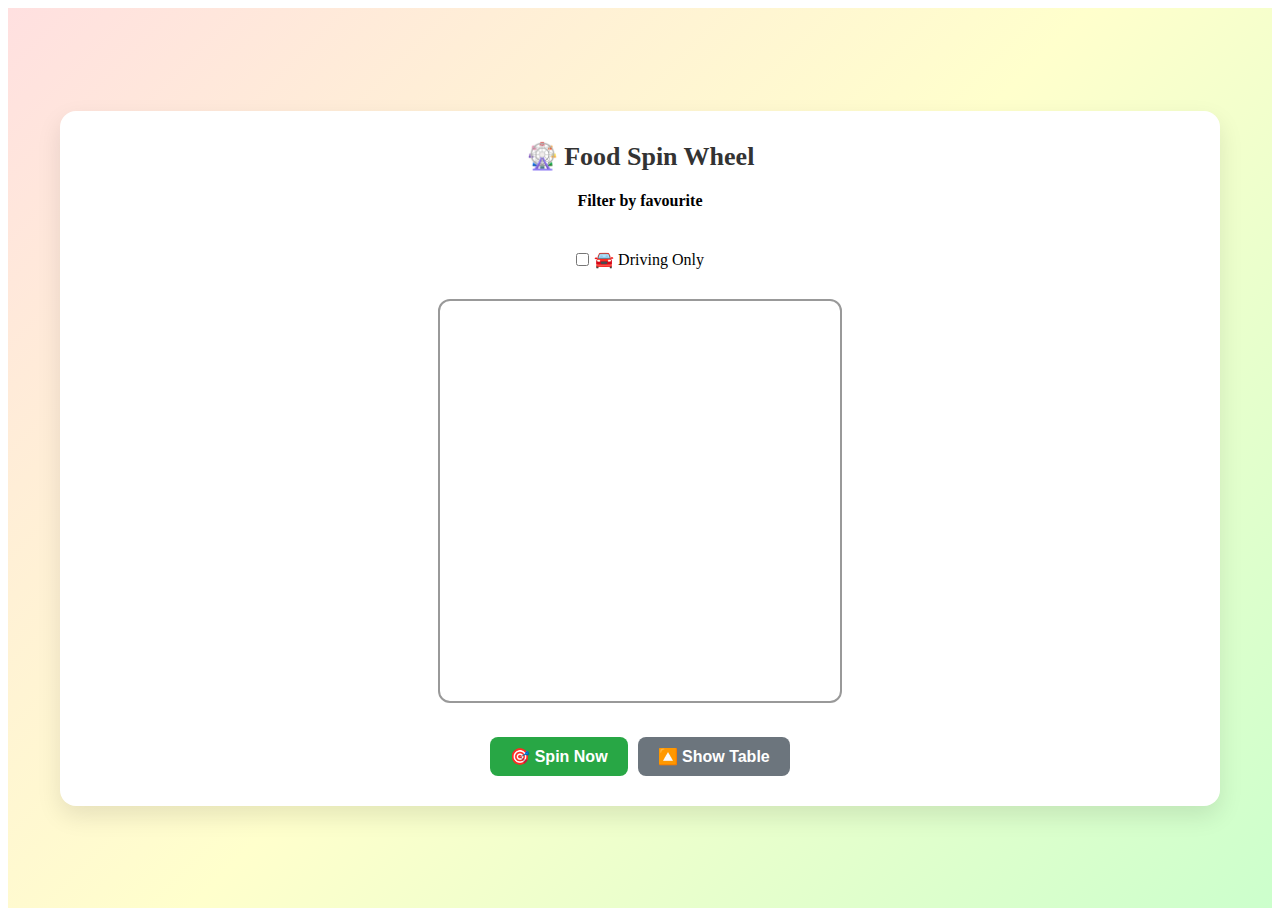
<file: index.html>
<!DOCTYPE html><html><head><meta charset="utf-8">
<meta name="viewport" content="width=device-width, initial-scale=1">
<title>REDONE Makan Randomizer Wheel</title>
<link rel="stylesheet" href="/_nuxt/entry.Bw71kdpy.css" crossorigin>
<link rel="modulepreload" as="script" crossorigin href="/_nuxt/r1joUYnr.js">
<link rel="prefetch" as="style" crossorigin href="/_nuxt/error-404.4oxyXxx0.css">
<link rel="prefetch" as="script" crossorigin href="/_nuxt/D6-O2XoH.js">
<link rel="prefetch" as="script" crossorigin href="/_nuxt/B7vp0qSU.js">
<link rel="prefetch" as="style" crossorigin href="/_nuxt/error-500.CZqNkBuR.css">
<link rel="prefetch" as="script" crossorigin href="/_nuxt/ClQMPICZ.js">
<link rel="icon" type="image/x-icon" href="/redone.png">
<script type="module" src="/_nuxt/r1joUYnr.js" crossorigin></script>
<script id="unhead:payload" type="application/json">{"title":"REDONE Makan Randomizer Wheel"}</script></head><body><div id="__nuxt"></div><div id="teleports"></div><script type="application/json" data-nuxt-data="nuxt-app" data-ssr="false" id="__NUXT_DATA__">[{"prerenderedAt":1,"serverRendered":2},1750746437477,false]</script>
<script>window.__NUXT__={};window.__NUXT__.config={public:{},app:{baseURL:"/",buildId:"f4cbb947-39a5-4f21-9122-3fc7cec7d8a8",buildAssetsDir:"/_nuxt/",cdnURL:""}}</script></body></html>
</file>
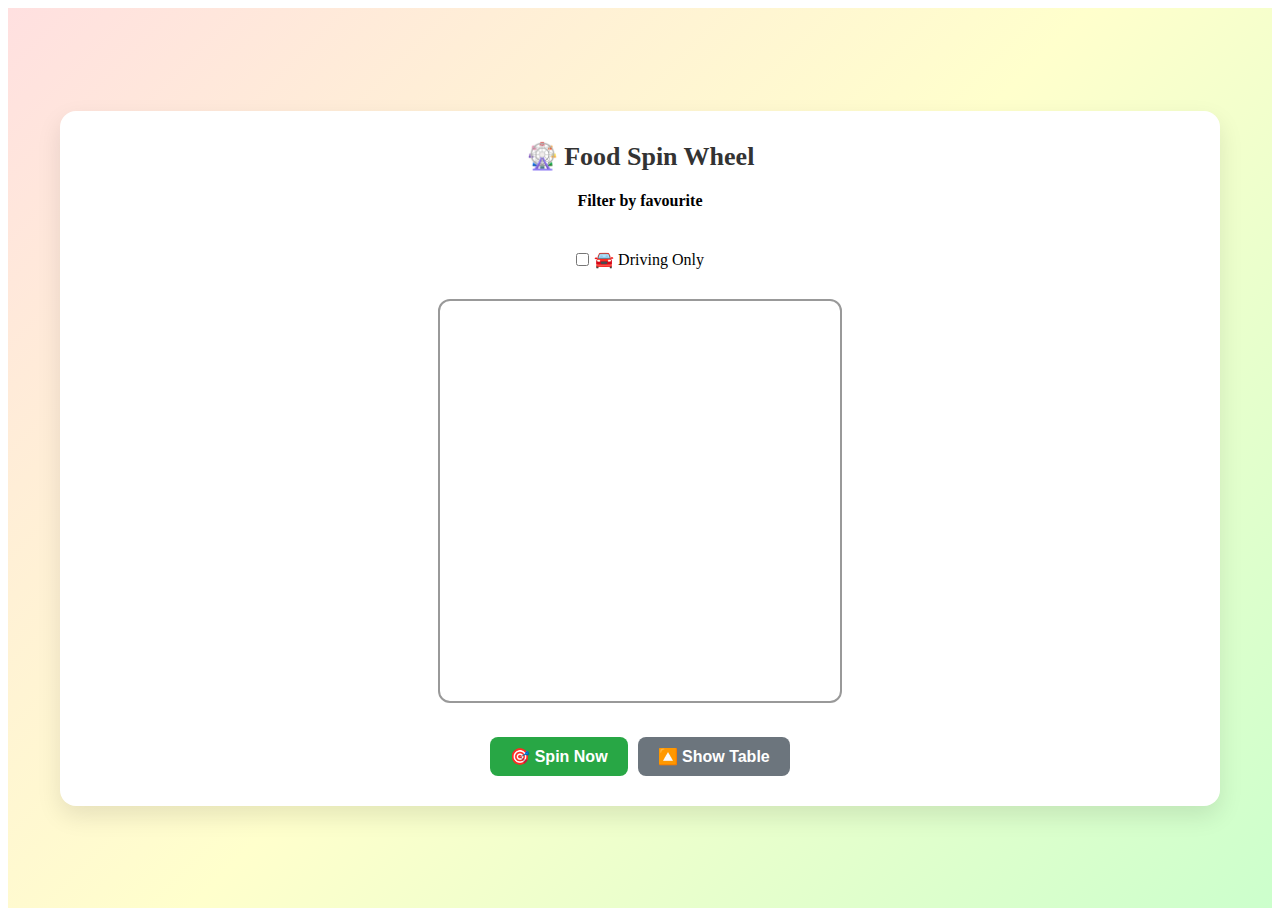
<file: 200.html>
<!DOCTYPE html><html><head><meta charset="utf-8">
<meta name="viewport" content="width=device-width, initial-scale=1">
<title>REDONE Makan Randomizer Wheel</title>
<link rel="stylesheet" href="/_nuxt/entry.Bw71kdpy.css" crossorigin>
<link rel="modulepreload" as="script" crossorigin href="/_nuxt/r1joUYnr.js">
<link rel="prefetch" as="style" crossorigin href="/_nuxt/error-404.4oxyXxx0.css">
<link rel="prefetch" as="script" crossorigin href="/_nuxt/D6-O2XoH.js">
<link rel="prefetch" as="script" crossorigin href="/_nuxt/B7vp0qSU.js">
<link rel="prefetch" as="style" crossorigin href="/_nuxt/error-500.CZqNkBuR.css">
<link rel="prefetch" as="script" crossorigin href="/_nuxt/ClQMPICZ.js">
<link rel="icon" type="image/x-icon" href="/redone.png">
<script type="module" src="/_nuxt/r1joUYnr.js" crossorigin></script>
<script id="unhead:payload" type="application/json">{"title":"REDONE Makan Randomizer Wheel"}</script></head><body><div id="__nuxt"></div><div id="teleports"></div><script type="application/json" data-nuxt-data="nuxt-app" data-ssr="false" id="__NUXT_DATA__">[{"prerenderedAt":1,"serverRendered":2},1750746437476,false]</script>
<script>window.__NUXT__={};window.__NUXT__.config={public:{},app:{baseURL:"/",buildId:"f4cbb947-39a5-4f21-9122-3fc7cec7d8a8",buildAssetsDir:"/_nuxt/",cdnURL:""}}</script></body></html>
</file>
<file: _nuxt/entry.Bw71kdpy.css>
.page-wrapper[data-v-eb9418ef]{align-items:center;background:linear-gradient(135deg,#ffe0e0,#ffc,#cfc);box-sizing:border-box;display:flex;justify-content:center;min-height:100vh;padding:20px}.container[data-v-eb9418ef]{background:#fff;border-radius:16px;box-shadow:0 10px 25px #0000001a;max-width:1100px;padding:30px;text-align:center;width:100%}.title[data-v-eb9418ef]{color:#333;font-size:26px;margin-bottom:20px}.result[data-v-eb9418ef],.title[data-v-eb9418ef]{font-weight:700}.result[data-v-eb9418ef]{color:#c47f00;font-size:18px;margin-top:0}.filter-group[data-v-eb9418ef]{display:flex;flex-direction:column;gap:20px;justify-content:center;margin-bottom:10px}.tag-checkboxes[data-v-eb9418ef]{align-items:center;display:grid;gap:8px 20px;grid-template-columns:repeat(4,auto);justify-content:center;margin:0 auto;padding:0 10px}.button-group[data-v-eb9418ef]{display:flex;flex-wrap:wrap;gap:10px;justify-content:center;margin-top:10px}button[data-v-eb9418ef]{background-color:#28a745;border:none;border-radius:8px;color:#fff;cursor:pointer;font-size:16px;font-weight:700;padding:10px 20px}button[data-v-eb9418ef]:hover{background-color:#218838}.collapse-btn[data-v-eb9418ef]{background-color:#6c757d}.remove-btn[data-v-eb9418ef]{background-color:#dc3545}.add-btn[data-v-eb9418ef]{background-color:#007bff}.save-btn[data-v-eb9418ef]{background-color:#ffc107;color:#000}canvas[data-v-eb9418ef]{border:2px solid #999;border-radius:12px;height:auto;margin:20px auto;max-width:100%}.table-wrapper[data-v-eb9418ef]{overflow:hidden;transition:max-height .4s ease}.table-scroll[data-v-eb9418ef]{overflow-x:auto;width:100%}table[data-v-eb9418ef]{border-collapse:collapse;margin-top:10px;min-width:600px;width:100%}td[data-v-eb9418ef],th[data-v-eb9418ef]{border:1px solid #ccc;padding:8px;text-align:center}th[data-v-eb9418ef]{background-color:#f0f0f0}tr[data-v-eb9418ef]:nth-child(2n){background-color:#fafafa}input[type=checkbox][data-v-eb9418ef],input[type=text][data-v-eb9418ef]{margin:0}input[type=text][data-v-eb9418ef]{border:1px solid #ccc;border-radius:4px;box-sizing:border-box;padding:6px;width:100%}.table-controls[data-v-eb9418ef]{display:flex;gap:10px;justify-content:center;margin-top:15px}@media (max-width:768px){.container[data-v-eb9418ef]{padding:20px}.title[data-v-eb9418ef]{font-size:20px}button[data-v-eb9418ef]{font-size:14px;margin:6px;padding:8px 14px}.result[data-v-eb9418ef]{font-size:16px}}
</file>
<file: _nuxt/error-404.4oxyXxx0.css>
.spotlight[data-v-06403dcb]{background:linear-gradient(45deg,#00dc82,#36e4da 50%,#0047e1);bottom:-30vh;filter:blur(20vh);height:40vh}.gradient-border[data-v-06403dcb]{-webkit-backdrop-filter:blur(10px);backdrop-filter:blur(10px);border-radius:.5rem;position:relative}@media (prefers-color-scheme:light){.gradient-border[data-v-06403dcb]{background-color:#ffffff4d}.gradient-border[data-v-06403dcb]:before{background:linear-gradient(90deg,#e2e2e2,#e2e2e2 25%,#00dc82,#36e4da 75%,#0047e1)}}@media (prefers-color-scheme:dark){.gradient-border[data-v-06403dcb]{background-color:#1414144d}.gradient-border[data-v-06403dcb]:before{background:linear-gradient(90deg,#303030,#303030 25%,#00dc82,#36e4da 75%,#0047e1)}}.gradient-border[data-v-06403dcb]:before{background-size:400% auto;border-radius:.5rem;bottom:0;content:"";left:0;-webkit-mask:linear-gradient(#fff 0 0) content-box,linear-gradient(#fff 0 0);mask:linear-gradient(#fff 0 0) content-box,linear-gradient(#fff 0 0);-webkit-mask-composite:xor;mask-composite:exclude;opacity:.5;padding:2px;position:absolute;right:0;top:0;transition:background-position .3s ease-in-out,opacity .2s ease-in-out;width:100%}.gradient-border[data-v-06403dcb]:hover:before{background-position:-50% 0;opacity:1}.fixed[data-v-06403dcb]{position:fixed}.left-0[data-v-06403dcb]{left:0}.right-0[data-v-06403dcb]{right:0}.z-10[data-v-06403dcb]{z-index:10}.z-20[data-v-06403dcb]{z-index:20}.grid[data-v-06403dcb]{display:grid}.mb-16[data-v-06403dcb]{margin-bottom:4rem}.mb-8[data-v-06403dcb]{margin-bottom:2rem}.max-w-520px[data-v-06403dcb]{max-width:520px}.min-h-screen[data-v-06403dcb]{min-height:100vh}.w-full[data-v-06403dcb]{width:100%}.flex[data-v-06403dcb]{display:flex}.cursor-pointer[data-v-06403dcb]{cursor:pointer}.place-content-center[data-v-06403dcb]{place-content:center}.items-center[data-v-06403dcb]{align-items:center}.justify-center[data-v-06403dcb]{justify-content:center}.overflow-hidden[data-v-06403dcb]{overflow:hidden}.bg-white[data-v-06403dcb]{--un-bg-opacity:1;background-color:rgb(255 255 255/var(--un-bg-opacity))}.px-4[data-v-06403dcb]{padding-left:1rem;padding-right:1rem}.px-8[data-v-06403dcb]{padding-left:2rem;padding-right:2rem}.py-2[data-v-06403dcb]{padding-bottom:.5rem;padding-top:.5rem}.text-center[data-v-06403dcb]{text-align:center}.text-8xl[data-v-06403dcb]{font-size:6rem;line-height:1}.text-xl[data-v-06403dcb]{font-size:1.25rem;line-height:1.75rem}.text-black[data-v-06403dcb]{--un-text-opacity:1;color:rgb(0 0 0/var(--un-text-opacity))}.font-light[data-v-06403dcb]{font-weight:300}.font-medium[data-v-06403dcb]{font-weight:500}.leading-tight[data-v-06403dcb]{line-height:1.25}.font-sans[data-v-06403dcb]{font-family:ui-sans-serif,system-ui,-apple-system,BlinkMacSystemFont,Segoe UI,Roboto,Helvetica Neue,Arial,Noto Sans,sans-serif,Apple Color Emoji,Segoe UI Emoji,Segoe UI Symbol,Noto Color Emoji}.antialiased[data-v-06403dcb]{-webkit-font-smoothing:antialiased;-moz-osx-font-smoothing:grayscale}@media (prefers-color-scheme:dark){.dark\:bg-black[data-v-06403dcb]{--un-bg-opacity:1;background-color:rgb(0 0 0/var(--un-bg-opacity))}.dark\:text-white[data-v-06403dcb]{--un-text-opacity:1;color:rgb(255 255 255/var(--un-text-opacity))}}@media (min-width:640px){.sm\:px-0[data-v-06403dcb]{padding-left:0;padding-right:0}.sm\:px-6[data-v-06403dcb]{padding-left:1.5rem;padding-right:1.5rem}.sm\:py-3[data-v-06403dcb]{padding-bottom:.75rem;padding-top:.75rem}.sm\:text-4xl[data-v-06403dcb]{font-size:2.25rem;line-height:2.5rem}.sm\:text-xl[data-v-06403dcb]{font-size:1.25rem;line-height:1.75rem}}
</file>
<file: _nuxt/error-500.CZqNkBuR.css>
.spotlight[data-v-4b6f0a29]{background:linear-gradient(45deg,#00dc82,#36e4da 50%,#0047e1);filter:blur(20vh)}.fixed[data-v-4b6f0a29]{position:fixed}.-bottom-1\/2[data-v-4b6f0a29]{bottom:-50%}.left-0[data-v-4b6f0a29]{left:0}.right-0[data-v-4b6f0a29]{right:0}.grid[data-v-4b6f0a29]{display:grid}.mb-16[data-v-4b6f0a29]{margin-bottom:4rem}.mb-8[data-v-4b6f0a29]{margin-bottom:2rem}.h-1\/2[data-v-4b6f0a29]{height:50%}.max-w-520px[data-v-4b6f0a29]{max-width:520px}.min-h-screen[data-v-4b6f0a29]{min-height:100vh}.place-content-center[data-v-4b6f0a29]{place-content:center}.overflow-hidden[data-v-4b6f0a29]{overflow:hidden}.bg-white[data-v-4b6f0a29]{--un-bg-opacity:1;background-color:rgb(255 255 255/var(--un-bg-opacity))}.px-8[data-v-4b6f0a29]{padding-left:2rem;padding-right:2rem}.text-center[data-v-4b6f0a29]{text-align:center}.text-8xl[data-v-4b6f0a29]{font-size:6rem;line-height:1}.text-xl[data-v-4b6f0a29]{font-size:1.25rem;line-height:1.75rem}.text-black[data-v-4b6f0a29]{--un-text-opacity:1;color:rgb(0 0 0/var(--un-text-opacity))}.font-light[data-v-4b6f0a29]{font-weight:300}.font-medium[data-v-4b6f0a29]{font-weight:500}.leading-tight[data-v-4b6f0a29]{line-height:1.25}.font-sans[data-v-4b6f0a29]{font-family:ui-sans-serif,system-ui,-apple-system,BlinkMacSystemFont,Segoe UI,Roboto,Helvetica Neue,Arial,Noto Sans,sans-serif,Apple Color Emoji,Segoe UI Emoji,Segoe UI Symbol,Noto Color Emoji}.antialiased[data-v-4b6f0a29]{-webkit-font-smoothing:antialiased;-moz-osx-font-smoothing:grayscale}@media (prefers-color-scheme:dark){.dark\:bg-black[data-v-4b6f0a29]{--un-bg-opacity:1;background-color:rgb(0 0 0/var(--un-bg-opacity))}.dark\:text-white[data-v-4b6f0a29]{--un-text-opacity:1;color:rgb(255 255 255/var(--un-text-opacity))}}@media (min-width:640px){.sm\:px-0[data-v-4b6f0a29]{padding-left:0;padding-right:0}.sm\:text-4xl[data-v-4b6f0a29]{font-size:2.25rem;line-height:2.5rem}}
</file>
